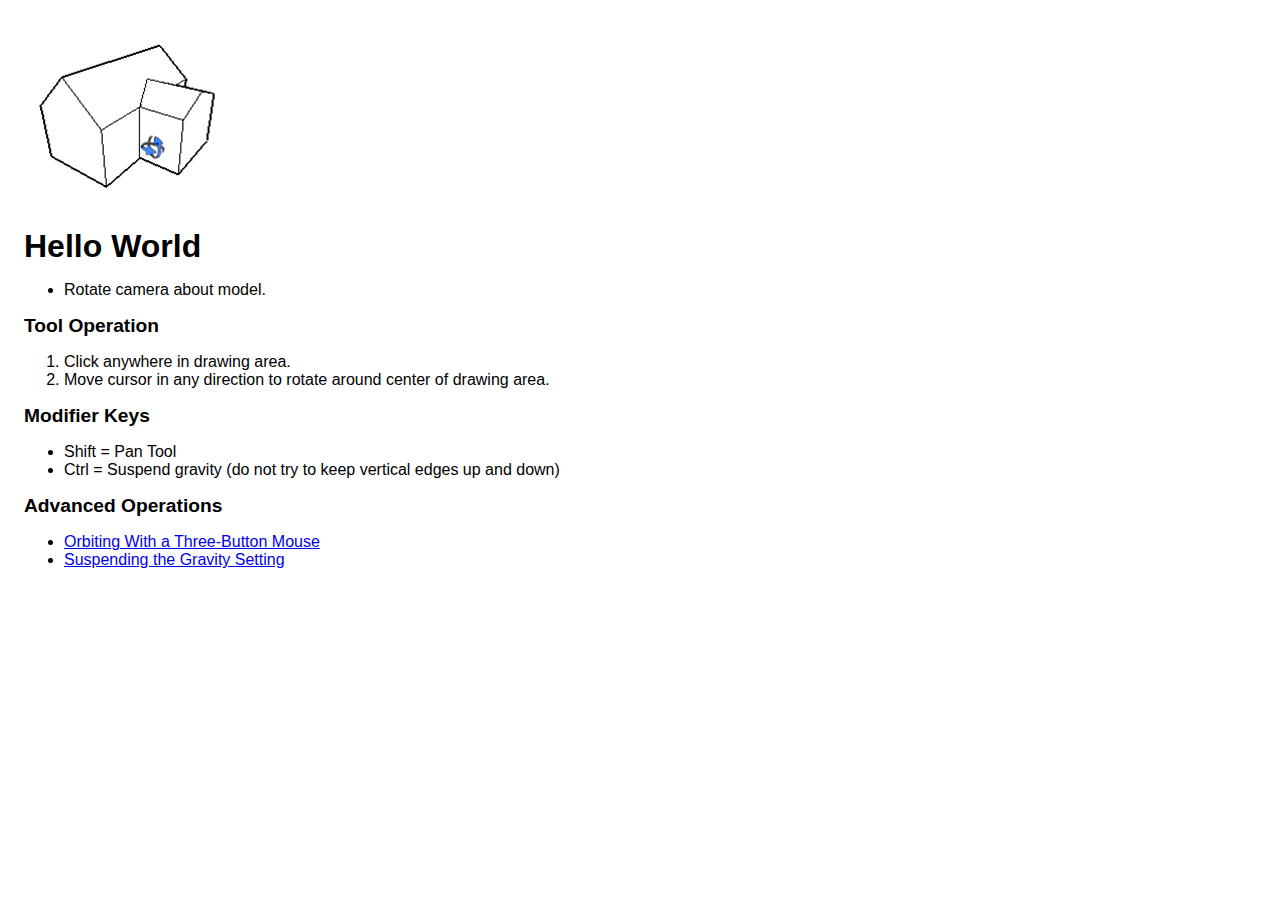
<file: tt_bezier_surface/InstructorContent/Test/index.html>
<!DOCTYPE html PUBLIC "-//W3C//DTD XHTML 1.0 Strict//EN" "http://www.w3.org/TR/xhtml1/DTD/xhtml1-strict.dtd">
<html xmlns="http://www.w3.org/1999/xhtml" xml:lang="en-gb" lang="en-gb">
<head>
	<meta http-equiv="X-UA-Compatible" content="IE=8"/>
	<meta http-equiv="content-type" content="text/html; charset=utf-8" />
	<meta http-equiv="MSThemeCompatible" content="Yes">
	<link rel="stylesheet" type="text/css" media="screen" href="../instructor.css" />
	<title>Hello World</title>
</head>
<body>

<p id="animation">
  <img src="images/animation-orbit.gif" width="238" height="179" />
</p>

<h1>Hello World</h1>
<ul>
  <li>Rotate camera about model.</li>
</ul>

<h2>Tool Operation</h2>
<ol>
  <li>Click anywhere in drawing area.</li>
  <li>Move cursor in any direction to rotate around center of drawing area.</li>
</ol>

<h2>Modifier Keys</h2>
<ul id="elementToModify">
  <li>Shift = Pan Tool</li>
  <li>Ctrl = Suspend gravity (do not try to keep vertical edges up and down) </li>
</ul>

<h2>Advanced Operations</h2>
<ul>
  <li>
    <a id="UsingEnhancementsKeys" href="index.html">
      Orbiting With a Three-Button Mouse
    </a>
  </li>
  <li>
    <a href="index.html" id="suspend">Suspending the Gravity Setting</a>
  </li>
</ul>

</body>
</html>
</file>
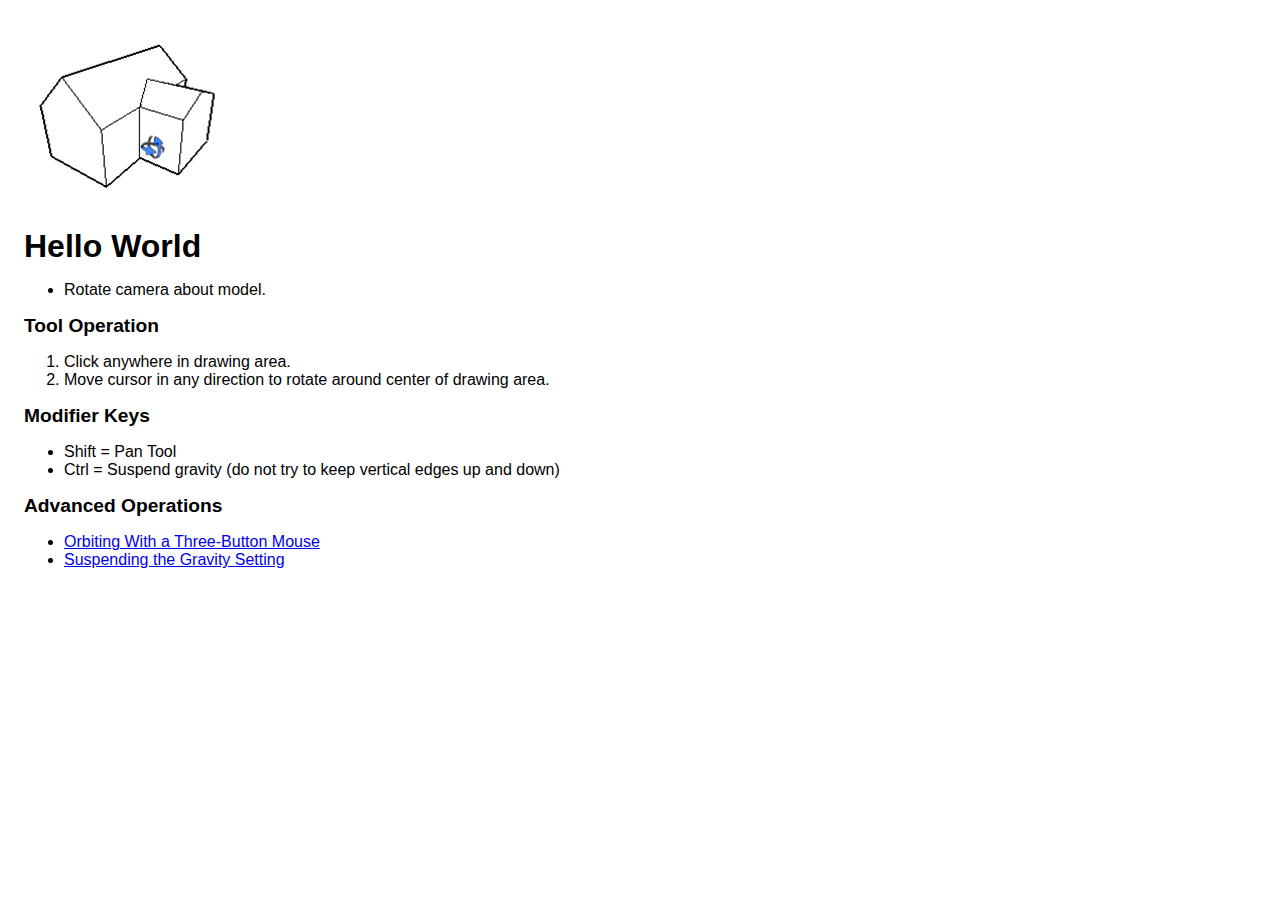
<file: TT_BezierPatch/InstructorContent/Test/index.html>
<!DOCTYPE html PUBLIC "-//W3C//DTD XHTML 1.0 Strict//EN" "http://www.w3.org/TR/xhtml1/DTD/xhtml1-strict.dtd">
<html xmlns="http://www.w3.org/1999/xhtml" xml:lang="en-gb" lang="en-gb">
<head>
	<meta http-equiv="X-UA-Compatible" content="IE=8"/>
	<meta http-equiv="content-type" content="text/html; charset=utf-8" />
	<meta http-equiv="MSThemeCompatible" content="Yes">
	<link rel="stylesheet" type="text/css" media="screen" href="../instructor.css" />
	<title>Hello World</title>
</head>
<body>

<p id="animation">
  <img src="images/animation-orbit.gif" width="238" height="179" />
</p>

<h1>Hello World</h1>
<ul> 
  <li>Rotate camera about model.</li> 
</ul> 

<h2>Tool Operation</h2> 
<ol> 
  <li>Click anywhere in drawing area.</li> 
  <li>Move cursor in any direction to rotate around center of drawing area.</li> 
</ol> 

<h2>Modifier Keys</h2> 
<ul id="elementToModify"> 
  <li>Shift = Pan Tool</li> 
  <li>Ctrl = Suspend gravity (do not try to keep vertical edges up and down) </li>
</ul> 

<h2>Advanced Operations</h2> 
<ul> 
  <li>
    <a id="UsingEnhancementsKeys" href="index.html">
      Orbiting With a Three-Button Mouse
    </a>
  </li> 
  <li>
    <a href="index.html" id="suspend">Suspending the Gravity Setting</a>
  </li> 
</ul> 

</body>
</html>
</file>
<file: tt_bezier_surface/InstructorContent/instructor.css>
html {
  font-family: 'Calibri', sans-serif;
  font-size: 12pt;
  padding: 0;
  margin: 0;
}

body {
  margin: 0;
  padding: 1.5em;
}

h1 {
  font-size: 2em;
  margin-bottom: 0;
}

h2 {
  font-size: 1.2em;
  margin-bottom: 0;
}

#animation {
  margin-top: 0;
}
</file>
<file: TT_BezierPatch/InstructorContent/instructor.css>
html {
  font-family: 'Calibri', sans-serif;
  font-size: 12pt;
  padding: 0;
  margin: 0;
}

body {
  margin: 0;
  padding: 1.5em;
}

h1 {
  font-size: 2em;
  margin-bottom: 0;
}

h2 {
  font-size: 1.2em;
  margin-bottom: 0;
}

#animation {
  margin-top: 0;
}
</file>
